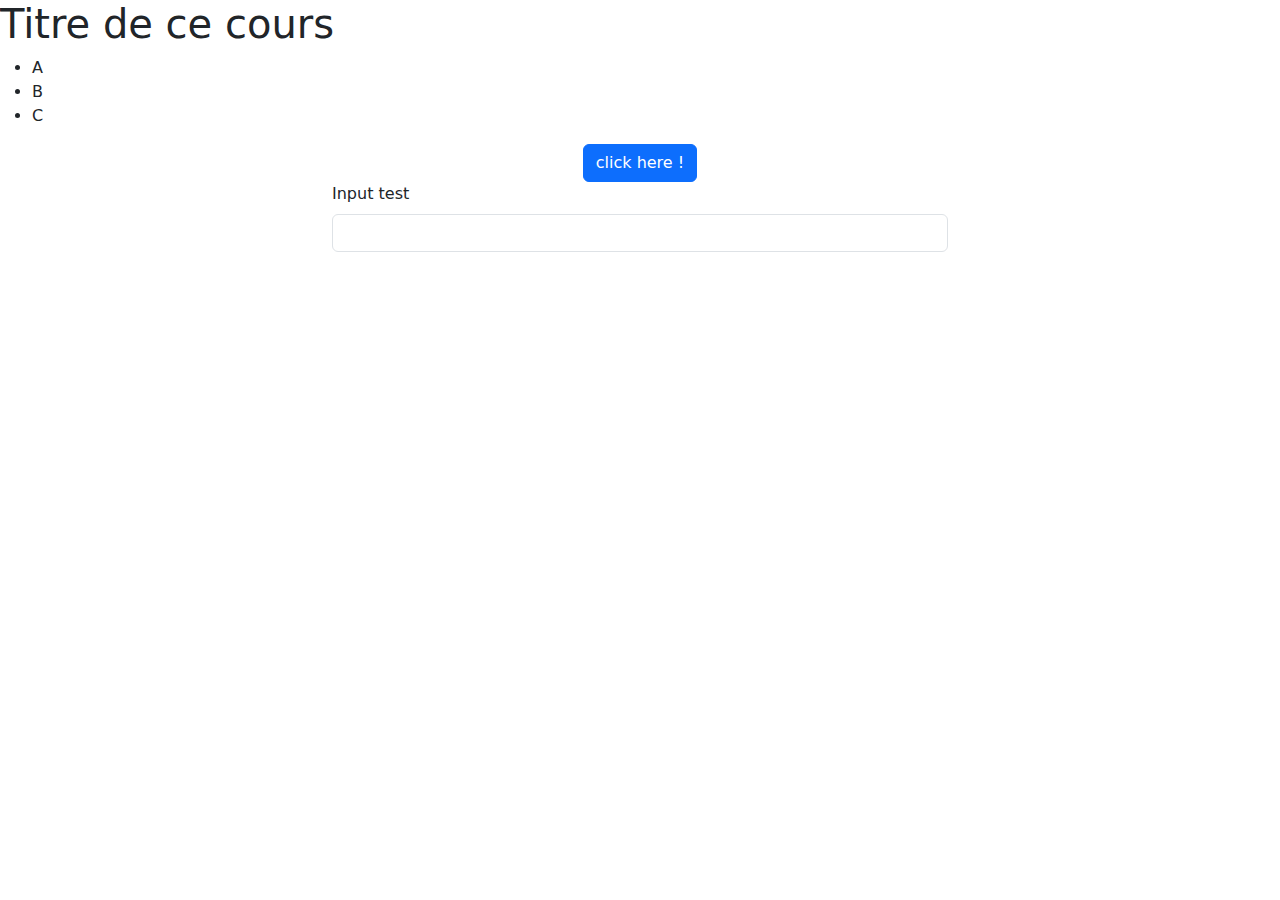
<file: index.html>
<!DOCTYPE html>
<html lang="en">
  <head>
    <meta charset="UTF-8" />
    <meta name="viewport" content="width=device-width, initial-scale=1.0" />
    <link
      rel="stylesheet"
      href="https://cdn.jsdelivr.net/npm/bootstrap@5.3.3/dist/css/bootstrap.min.css"
      integrity="sha384-QWTKZyjpPEjISv5WaRU9OFeRpok6YctnYmDr5pNlyT2bRjXh0JMhjY6hW+ALEwIH"
      crossorigin="anonymous"
    />
    <link rel="stylesheet" href="style.css" />
    <title>Cours JS</title>
  </head>
  <body>
    <h1 id="titre">Titre de ce cours</h1>
    <ul>
      <li class="items">A</li>
      <li class="items">B</li>
      <li class="items">C</li>
    </ul>

    <div class="center">
      <button id="btn" class="btn btn-primary">click here !</button>
    </div>
    <div class="container-fluid">
      <div class="row justify-content-center">
        <div class="col-6">
          <form>
            <label id="lab" class="form-label" for="">Input test</label>
            <input class="form-control" type="text" name="" id="input" />
          </form>
        </div>
      </div>
    </div>

    <div id="divParent"></div>

    <div id="container"></div>

    <script
      src="https://cdn.jsdelivr.net/npm/bootstrap@5.3.3/dist/js/bootstrap.bundle.min.js"
      integrity="sha384-YvpcrYf0tY3lHB60NNkmXc5s9fDVZLESaAA55NDzOxhy9GkcIdslK1eN7N6jIeHz"
      crossorigin="anonymous"
    ></script>
     <script src="main.js"></script> 
    <!--<script src="dom.js"></script>-->
  </body>
</html>
</file>
<file: style.css>
.green {
  background-color: green;
}
.red {
  background-color: red;
}
.center {
  text-align: center;
}
</file>
